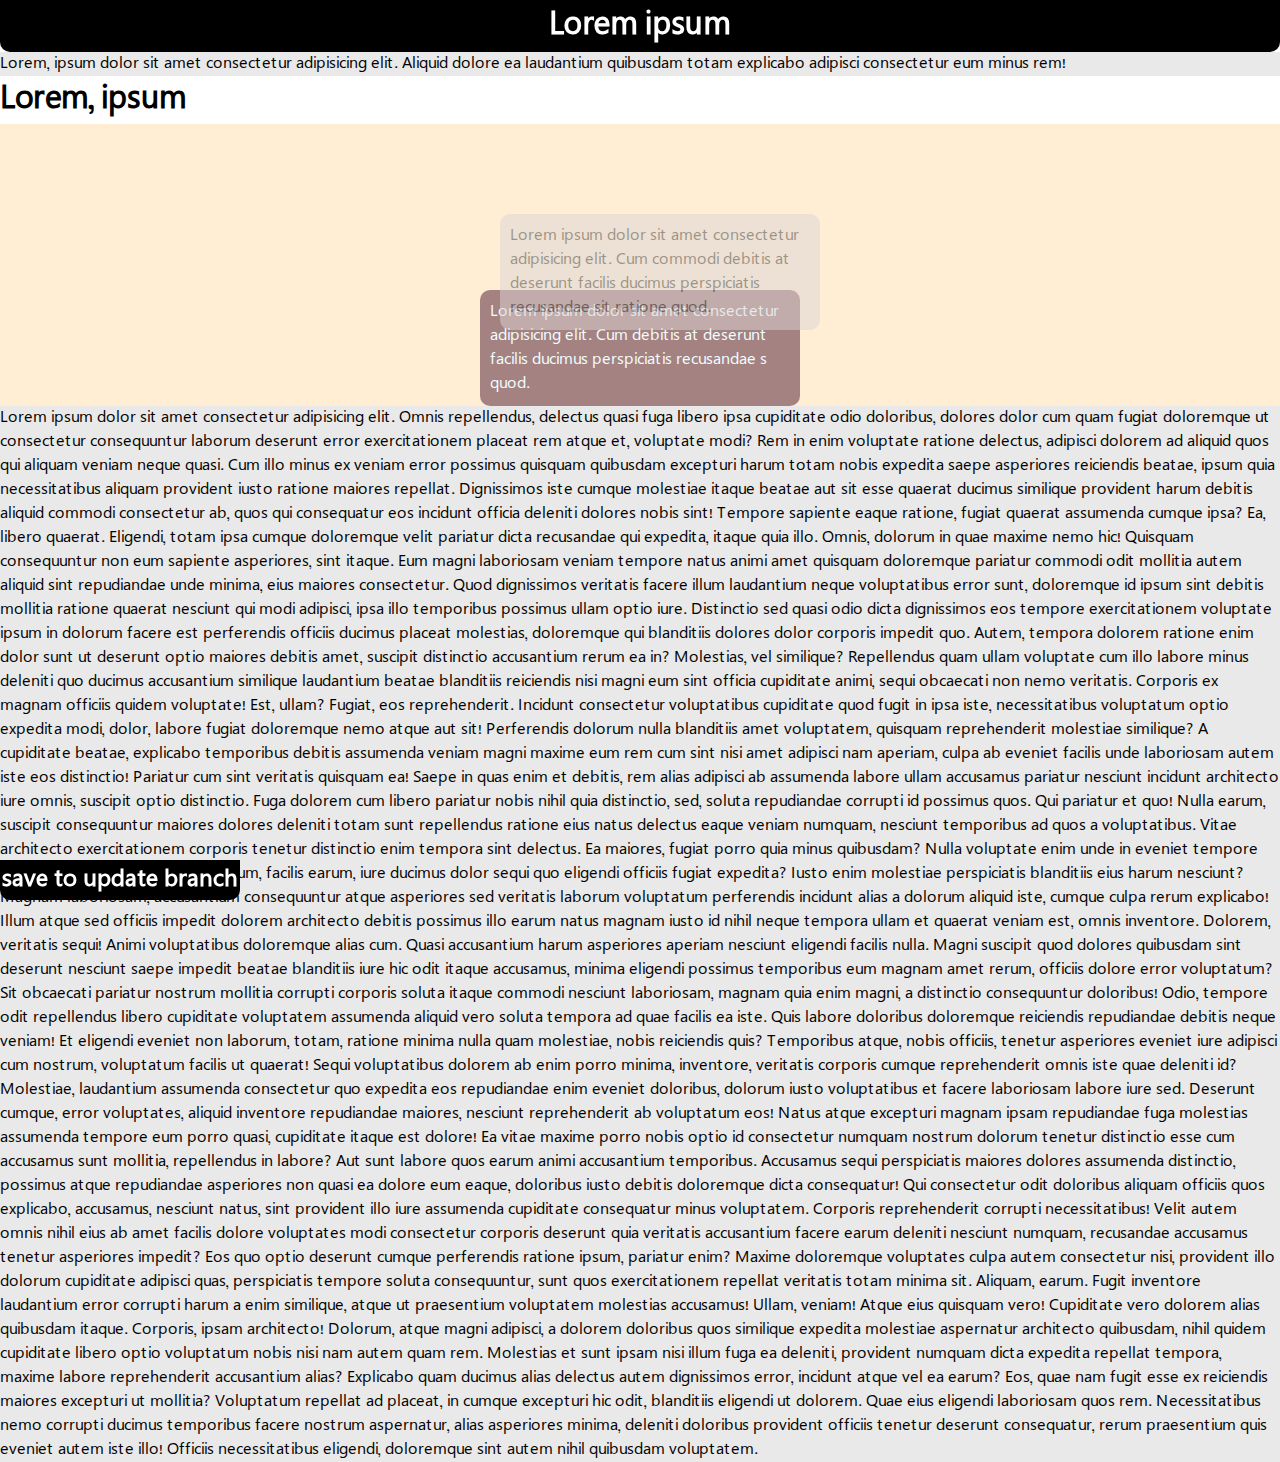
<file: index.html>
<!DOCTYPE html>
<html lang="en">
  <head>
    <meta charset="UTF-8" />
    <meta name="viewport" content="width=device-width, initial-scale=1.0" />

    <link rel="stylesheet" href="./style.css" />
    <title>Document</title>
  </head>
  <body>
    <h1 class="navbar">Lorem ipsum</h1>
    <div>
      <p>
        Lorem, ipsum dolor sit amet consectetur adipisicing elit. Aliquid dolore
        ea laudantium quibusdam totam explicabo adipisci consectetur eum minus
        rem!
      </p>
    </div>
    <h1>Lorem, ipsum</h1>
    <div>
      <p class="lorem-one">
        Lorem ipsum dolor sit amet consectetur adipisicing elit. Cum commodi
        debitis at deserunt facilis ducimus perspiciatis recusandae sit ratione
        quod.
      </p>
      <p class="lorem-tow">
        Lorem ipsum dolor sit amet consectetur adipisicing elit. Cum debitis at
        deserunt facilis ducimus perspiciatis recusandae s quod.
      </p>
    </div>
    <p>
      Lorem ipsum dolor sit amet consectetur adipisicing elit. Omnis
      repellendus, delectus quasi fuga libero ipsa cupiditate odio doloribus,
      dolores dolor cum quam fugiat doloremque ut consectetur consequuntur
      laborum deserunt error exercitationem placeat rem atque et, voluptate
      modi? Rem in enim voluptate ratione delectus, adipisci dolorem ad aliquid
      quos qui aliquam veniam neque quasi. Cum illo minus ex veniam error
      possimus quisquam quibusdam excepturi harum totam nobis expedita saepe
      asperiores reiciendis beatae, ipsum quia necessitatibus aliquam provident
      iusto ratione maiores repellat. Dignissimos iste cumque molestiae itaque
      beatae aut sit esse quaerat ducimus similique provident harum debitis
      aliquid commodi consectetur ab, quos qui consequatur eos incidunt officia
      deleniti dolores nobis sint! Tempore sapiente eaque ratione, fugiat
      quaerat assumenda cumque ipsa? Ea, libero quaerat. Eligendi, totam ipsa
      cumque doloremque velit pariatur dicta recusandae qui expedita, itaque
      quia illo. Omnis, dolorum in quae maxime nemo hic! Quisquam consequuntur
      non eum sapiente asperiores, sint itaque. Eum magni laboriosam veniam
      tempore natus animi amet quisquam doloremque pariatur commodi odit
      mollitia autem aliquid sint repudiandae unde minima, eius maiores
      consectetur. Quod dignissimos veritatis facere illum laudantium neque
      voluptatibus error sunt, doloremque id ipsum sint debitis mollitia ratione
      quaerat nesciunt qui modi adipisci, ipsa illo temporibus possimus ullam
      optio iure. Distinctio sed quasi odio dicta dignissimos eos tempore
      exercitationem voluptate ipsum in dolorum facere est perferendis officiis
      ducimus placeat molestias, doloremque qui blanditiis dolores dolor
      corporis impedit quo. Autem, tempora dolorem ratione enim dolor sunt ut
      deserunt optio maiores debitis amet, suscipit distinctio accusantium rerum
      ea in? Molestias, vel similique? Repellendus quam ullam voluptate cum illo
      labore minus deleniti quo ducimus accusantium similique laudantium beatae
      blanditiis reiciendis nisi magni eum sint officia cupiditate animi, sequi
      obcaecati non nemo veritatis. Corporis ex magnam officiis quidem
      voluptate! Est, ullam? Fugiat, eos reprehenderit. Incidunt consectetur
      voluptatibus cupiditate quod fugit in ipsa iste, necessitatibus voluptatum
      optio expedita modi, dolor, labore fugiat doloremque nemo atque aut sit!
      Perferendis dolorum nulla blanditiis amet voluptatem, quisquam
      reprehenderit molestiae similique? A cupiditate beatae, explicabo
      temporibus debitis assumenda veniam magni maxime eum rem cum sint nisi
      amet adipisci nam aperiam, culpa ab eveniet facilis unde laboriosam autem
      iste eos distinctio! Pariatur cum sint veritatis quisquam ea! Saepe in
      quas enim et debitis, rem alias adipisci ab assumenda labore ullam
      accusamus pariatur nesciunt incidunt architecto iure omnis, suscipit optio
      distinctio. Fuga dolorem cum libero pariatur nobis nihil quia distinctio,
      sed, soluta repudiandae corrupti id possimus quos. Qui pariatur et quo!
      Nulla earum, suscipit consequuntur maiores dolores deleniti totam sunt
      repellendus ratione eius natus delectus eaque veniam numquam, nesciunt
      temporibus ad quos a voluptatibus. Vitae architecto exercitationem
      corporis tenetur distinctio enim tempora sint delectus. Ea maiores, fugiat
      porro quia minus quibusdam? Nulla voluptate enim unde in eveniet tempore
      minus nobis vel ratione praesentium, facilis earum, iure ducimus dolor
      sequi quo eligendi officiis fugiat expedita? Iusto enim molestiae
      perspiciatis blanditiis eius harum nesciunt? Magnam laboriosam,
      accusantium consequuntur atque asperiores sed veritatis laborum voluptatum
      perferendis incidunt alias a dolorum aliquid iste, cumque culpa rerum
      explicabo! Illum atque sed officiis impedit dolorem architecto debitis
      possimus illo earum natus magnam iusto id nihil neque tempora ullam et
      quaerat veniam est, omnis inventore. Dolorem, veritatis sequi! Animi
      voluptatibus doloremque alias cum. Quasi accusantium harum asperiores
      aperiam nesciunt eligendi facilis nulla. Magni suscipit quod dolores
      quibusdam sint deserunt nesciunt saepe impedit beatae blanditiis iure hic
      odit itaque accusamus, minima eligendi possimus temporibus eum magnam amet
      rerum, officiis dolore error voluptatum? Sit obcaecati pariatur nostrum
      mollitia corrupti corporis soluta itaque commodi nesciunt laboriosam,
      magnam quia enim magni, a distinctio consequuntur doloribus! Odio, tempore
      odit repellendus libero cupiditate voluptatem assumenda aliquid vero
      soluta tempora ad quae facilis ea iste. Quis labore doloribus doloremque
      reiciendis repudiandae debitis neque veniam! Et eligendi eveniet non
      laborum, totam, ratione minima nulla quam molestiae, nobis reiciendis
      quis? Temporibus atque, nobis officiis, tenetur asperiores eveniet iure
      adipisci cum nostrum, voluptatum facilis ut quaerat! Sequi voluptatibus
      dolorem ab enim porro minima, inventore, veritatis corporis cumque
      reprehenderit omnis iste quae deleniti id? Molestiae, laudantium assumenda
      consectetur quo expedita eos repudiandae enim eveniet doloribus, dolorum
      iusto voluptatibus et facere laboriosam labore iure sed. Deserunt cumque,
      error voluptates, aliquid inventore repudiandae maiores, nesciunt
      reprehenderit ab voluptatum eos! Natus atque excepturi magnam ipsam
      repudiandae fuga molestias assumenda tempore eum porro quasi, cupiditate
      itaque est dolore! Ea vitae maxime porro nobis optio id consectetur
      numquam nostrum dolorum tenetur distinctio esse cum accusamus sunt
      mollitia, repellendus in labore? Aut sunt labore quos earum animi
      accusantium temporibus. Accusamus sequi perspiciatis maiores dolores
      assumenda distinctio, possimus atque repudiandae asperiores non quasi ea
      dolore eum eaque, doloribus iusto debitis doloremque dicta consequatur!
      Qui consectetur odit doloribus aliquam officiis quos explicabo, accusamus,
      nesciunt natus, sint provident illo iure assumenda cupiditate consequatur
      minus voluptatem. Corporis reprehenderit corrupti necessitatibus! Velit
      autem omnis nihil eius ab amet facilis dolore voluptates modi consectetur
      corporis deserunt quia veritatis accusantium facere earum deleniti
      nesciunt numquam, recusandae accusamus tenetur asperiores impedit? Eos quo
      optio deserunt cumque perferendis ratione ipsum, pariatur enim? Maxime
      doloremque voluptates culpa autem consectetur nisi, provident illo dolorum
      cupiditate adipisci quas, perspiciatis tempore soluta consequuntur, sunt
      quos exercitationem repellat veritatis totam minima sit. Aliquam, earum.
      Fugit inventore laudantium error corrupti harum a enim similique, atque ut
      praesentium voluptatem molestias accusamus! Ullam, veniam! Atque eius
      quisquam vero! Cupiditate vero dolorem alias quibusdam itaque. Corporis,
      ipsam architecto! Dolorum, atque magni adipisci, a dolorem doloribus quos
      similique expedita molestiae aspernatur architecto quibusdam, nihil quidem
      cupiditate libero optio voluptatum nobis nisi nam autem quam rem.
      Molestias et sunt ipsam nisi illum fuga ea deleniti, provident numquam
      dicta expedita repellat tempora, maxime labore reprehenderit accusantium
      alias? Explicabo quam ducimus alias delectus autem dignissimos error,
      incidunt atque vel ea earum? Eos, quae nam fugit esse ex reiciendis
      maiores excepturi ut mollitia? Voluptatum repellat ad placeat, in cumque
      excepturi hic odit, blanditiis eligendi ut dolorem. Quae eius eligendi
      laboriosam quos rem. Necessitatibus nemo corrupti ducimus temporibus
      facere nostrum aspernatur, alias asperiores minima, deleniti doloribus
      provident officiis tenetur deserunt consequatur, rerum praesentium quis
      eveniet autem iste illo! Officiis necessitatibus eligendi, doloremque sint
      autem nihil quibusdam voluptatem.
    </p>

    <h2 class="navbar-bottom">save to update branch</h2>
  </body>
</html>
</file>
<file: style.css>
@font-face {
  font-family: "Yekan";
  src: url("./Yekan-Font-master/Yekan.eot"); /* IE9 Compat Modes */
  src: url("./Yekan-Font-master/Yekan.eot?#iefix") format("embedded-opentype"),
    /* IE6-IE8 */ url("./Yekan-Font-master/Yekan.woff2") format("woff2"),
    /* Modern Browsers */ url("./Yekan-Font-master/Yekan.woff") format("woff"),
    /* Modern Browsers */ url("./Yekan-Font-master/Yekan.otf")
      format("opentype"),
    /* Open Type Font */ url("./Yekan-Font-master/Yekan.ttf") format("truetype"); /* Safari, Android, iOS */
  font-weight: normal;
  font-style: normal;
  text-rendering: optimizeLegibility;
  font-display: auto;
}

* {
  padding: 0px;
  margin: 0px;
}
body {
  font-family: "Yekan";
  font-weight: 400;
  background-color: rgba(255, 255, 255, 0.678);
}
div {
  background: rgb(255, 238, 212);
}
p {
  background-color: rgb(233, 233, 233);
  color: rgb(0, 0, 0);
}
.navbar {
  position: sticky;
  top: 0;
  background-color: black;
  color: #fff;
  z-index: 2;
  padding: 2px;
  text-align: center;
  border-bottom-right-radius: 10px;
  border-bottom-left-radius: 10px;
}
.navbar-bottom {
  position: fixed;
  bottom: 0;
  background-color: black;
  color: #fff;
  z-index: 2;
  padding: 2px;
  text-align: center;
  border-bottom-right-radius: 10px;
  border-bottom-left-radius: 10px;
}
.lorem-one {
  color: rgb(57, 59, 59);
  width: 300px;
  margin: auto;
  padding: 10px;
  border-radius: 10px;
  background-color: rgb(221, 212, 212);
  margin-bottom: 50px;
  position: relative;
  top: 90px;
  left: 20px;
  opacity: 0.5;
}
.lorem-tow {
  color: azure;
  width: 300px;
  margin: auto;
  padding: 10px;
  border-radius: 10px;
  background-color: rgb(165, 130, 130);
}
</file>
